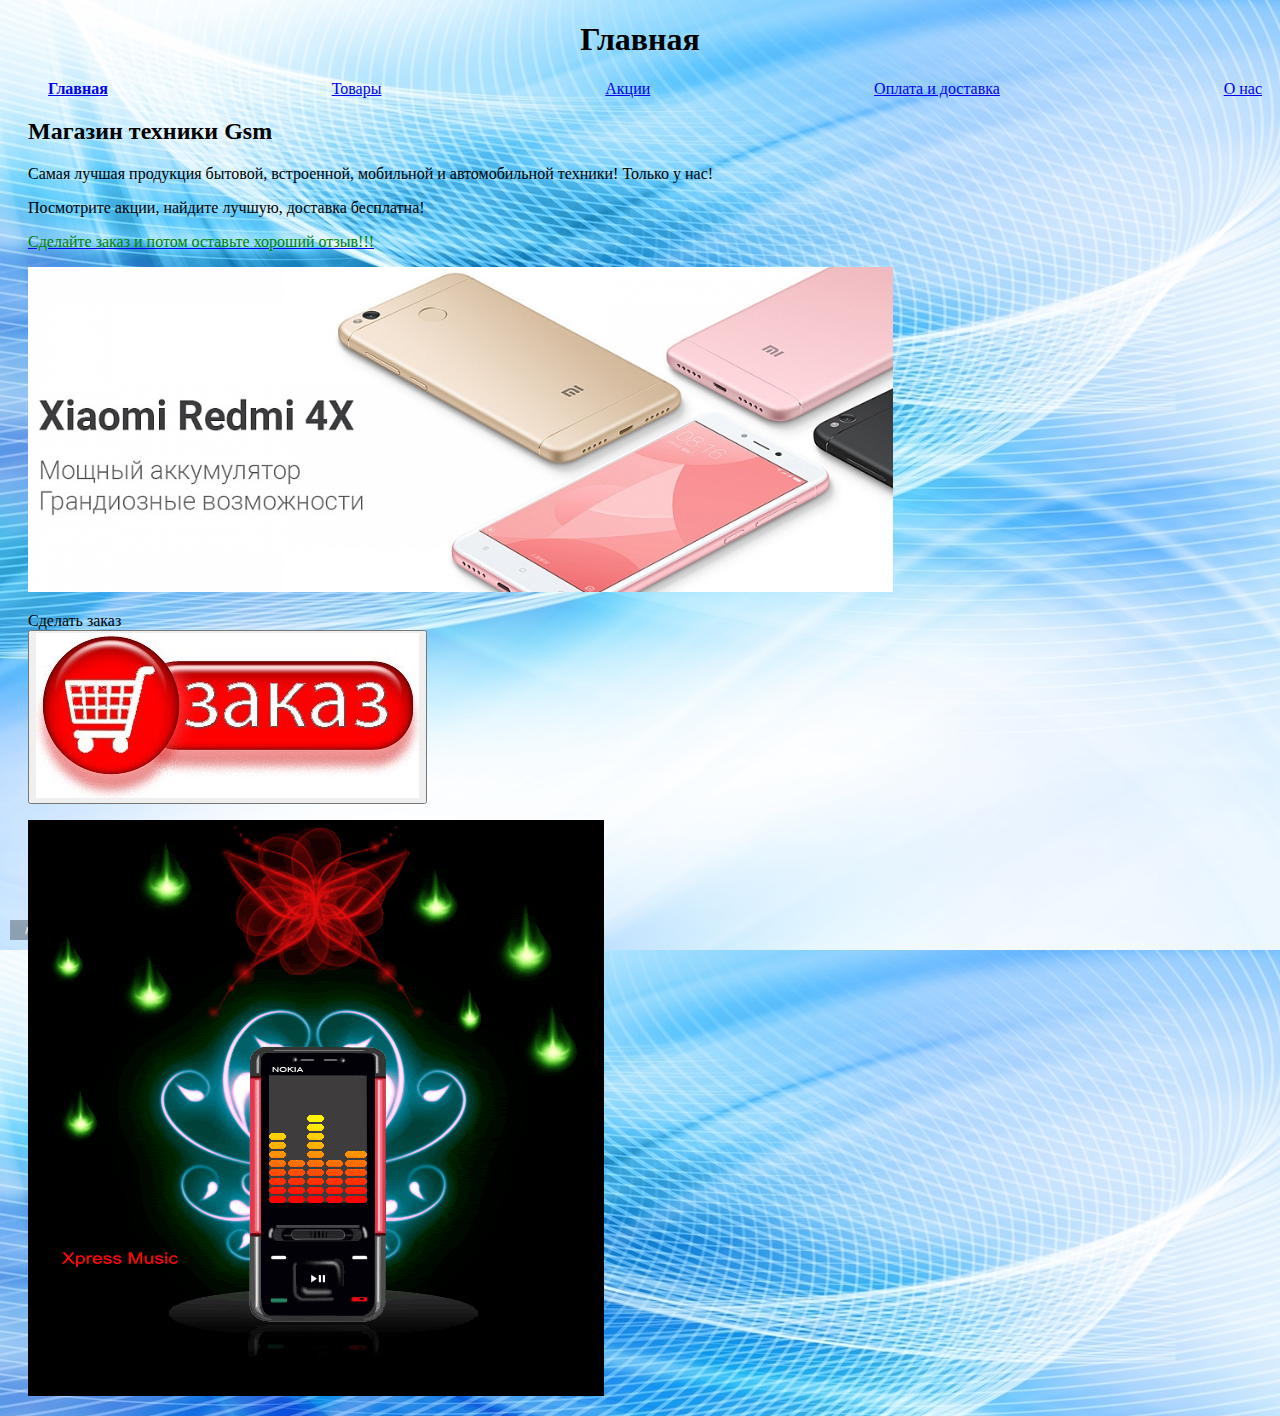
<file: index.html>
<!DOCTYPE html> 
<html>
<head> 
<meta charset="UTF-8" name="copyright" content="Сайт корпорации Fraternal"> 
<title>Магазин техники - Главная</title> 
<link rel="stylesheet" type="text/css" href="style.css"> 
</head>
<body background="fon.jpg">  
    <h1><center>Главная</center></h1>
    <header class="navbar">
        <nav class="hello">
            <ul class="hello-list">
                <li><a href="index.html"><b>Главная</b></a></li>
                <li><a href="shop.html">Товары</a></li>
                <li><a href="sale.html">Акции</a></li>
                <li><a href="contact.html">Оплата и доставка</a></li>
                <li><a href="about.html">О нас</a></li>
            </ul>
        </nav>
    </header>
    <main>
        <h2>Магазин техники Gsm</h2>
        <p>Самая лучшая продукция бытовой, встроенной, мобильной и автомобильной техники! Только у нас!</p>
        <p>Посмотрите акции, найдите лучшую, доставка бесплатна!</p>
        <a href="#com"><div class="comment">Сделайте заказ и потом оставьте хороший отзыв!!!</div></a>
            <p><a href="https://gsmarena.by/"> <img src="gsm.png"></a></p>
            <div id="com">Сделать заказ</div>
            <button><a href="shop.html#zak"><img src="zakaz.jpg"></a></button>
            <p>
            <p><img src="WBCM.gif"></p>
				
			</div></p>
    </main>
</body>
</html>
</file>
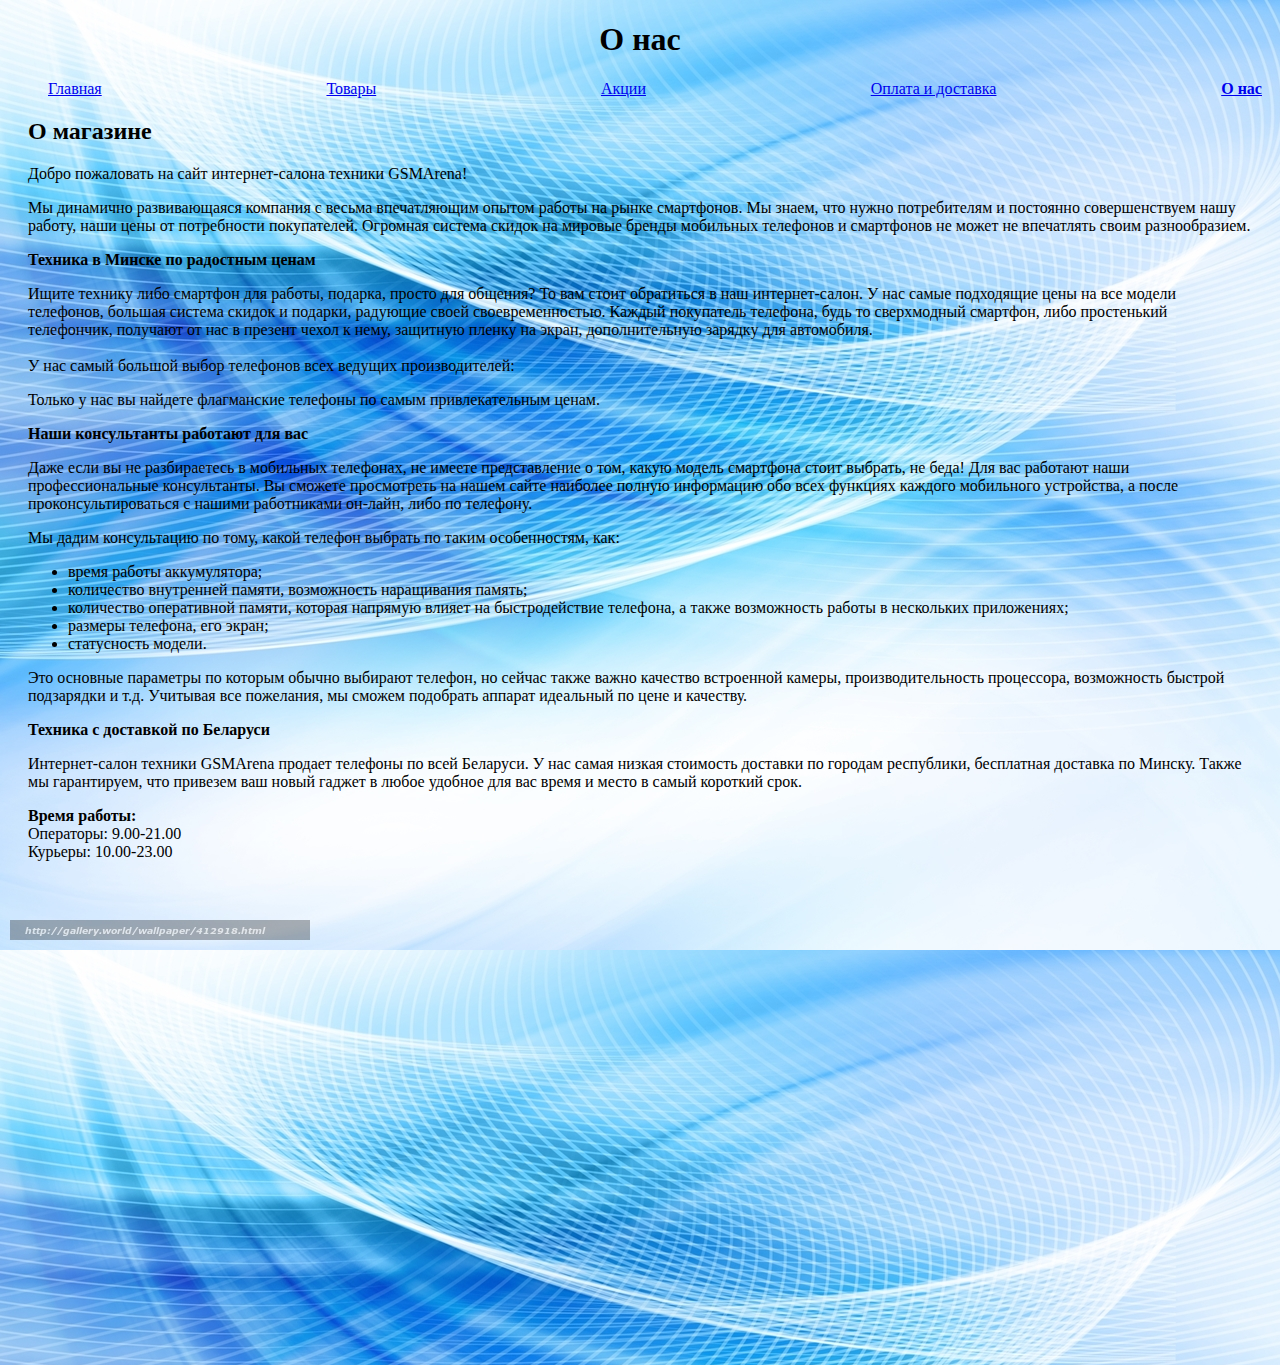
<file: about.html>
<!DOCTYPE html>
<html>
<head> 
<meta charset="UTF-8"> 
<title>Магазин техники - О нас</title> 
<link rel="stylesheet" type="text/css" href="style.css"> 
</head>

<body background="fon.jpg"> 
    <h1><center>О нас</center></h1>
    <header class="navbar">
        <nav class="hello">
            <ul class="hello-list">
                <li><a href="index.html">Главная</a></li>
                <li><a href="shop.html">Товары</a></li>
                <li><a href="sale.html">Акции</a></li>
                <li><a href="contact.html">Оплата и доставка</a></li>
                <li><a href="about.html"><b>О нас</b></a></li>
            </ul>
        </nav>
    </header>
    <main>
            <h2>О магазине</h2>
            <div>
                <div>
                    <div>
                        <p>
                             Добро пожаловать на сайт интернет-салона техники GSMArena!
                        </p>
                        <p>
                             Мы динамично развивающаяся компания с весьма впечатляющим опытом работы на рынке смартфонов. Мы знаем, что нужно потребителям и постоянно совершенствуем нашу работу, наши цены от потребности покупателей. Огромная система скидок на мировые бренды мобильных телефонов и смартфонов не может не впечатлять своим разнообразием.
                        </p>
                        <p>
                         <b>Техника в Минске по радостным ценам</b>
                        </p>
                        <p>
                             Ищите технику либо смартфон для работы, подарка, просто для общения? То вам стоит обратиться в наш интернет-салон. У нас самые подходящие цены на все модели телефонов, большая система скидок и подарки, радующие своей своевременностью. Каждый покупатель телефона, будь то сверхмодный смартфон, либо простенький телефончик, получают от нас в презент чехол к нему, защитную пленку на экран, дополнительную зарядку для автомобиля.<br>
                         <br>
                             У нас самый большой выбор телефонов всех ведущих производителей:
                        </p>
                        <p>
                             Только у нас вы найдете флагманские телефоны по самым привлекательным ценам.
                        </p>
                        <p>
                        <b>Наши консультанты работают для вас</b>
                        </p>
                        <p>
                             Даже если вы не разбираетесь в мобильных телефонах, не имеете представление о том, какую модель смартфона стоит выбрать, не беда! Для вас работают наши профессиональные консультанты. Вы сможете просмотреть на нашем сайте наиболее полную информацию обо всех функциях каждого мобильного устройства, а после проконсультироваться с нашими работниками он-лайн, либо по телефону.
                        </p>
                        <p>
                             Мы дадим консультацию по тому, какой телефон выбрать по таким особенностям, как:
                        </p>
                        <ul>
                            <li>
                            время работы аккумулятора; </li>
                            <li>
                            количество внутренней памяти, возможность наращивания память; </li>
                            <li>
                            количество оперативной памяти, которая напрямую влияет на быстродействие телефона, а также возможность работы в нескольких приложениях; </li>
                            <li>
                            размеры телефона, его экран; </li>
                            <li>
                            статусность модели. </li>
                        </ul>
                        <p>
                             Это основные параметры по которым обычно выбирают телефон, но сейчас также важно качество встроенной камеры, производительность процессора, возможность быстрой подзарядки и т.д. Учитывая все пожелания, мы сможем подобрать аппарат идеальный по цене и качеству.
                        </p>
             <b>Техника с доставкой по Беларуси</b>
                        <p>
                             Интернет-салон техники GSMArena продает телефоны по всей Беларуси. У нас самая низкая стоимость доставки по городам республики, бесплатная доставка по Минску. Также мы гарантируем, что привезем ваш новый гаджет в любое удобное для вас время и место в самый короткий срок.
                        </p>
             <b>Время работы:</b> <br>
                         Операторы: 9.00-21.00 <br>
                         Курьеры: 10.00-23.00 <br>
             <br>
             
                    </div>
                </div>
                <p>
                        <iframe src="https://www.google.com/maps/embed?pb=!1m18!1m12!1m3!1d1175.906045269856!2d27.662785617299658!3d53.881768537551324!2m3!1f0!2f0!3f0!3m2!1i1024!2i768!4f13.1!3m3!1m2!1s0x46dbcdde4d0db2a7%3A0x44eab1b1e63ba685!2z0YPQu9C40YbQsCDQkNC70YLQsNC50YHQutCw0Y8gMTY2LzIsINCc0LjQvdGB0Lo!5e0!3m2!1sru!2sby!4v1536874340991" width="100%" height="450" frameborder="0" style="border:0" allowfullscreen></iframe></p>
            </main>
</body>
</html>
</file>
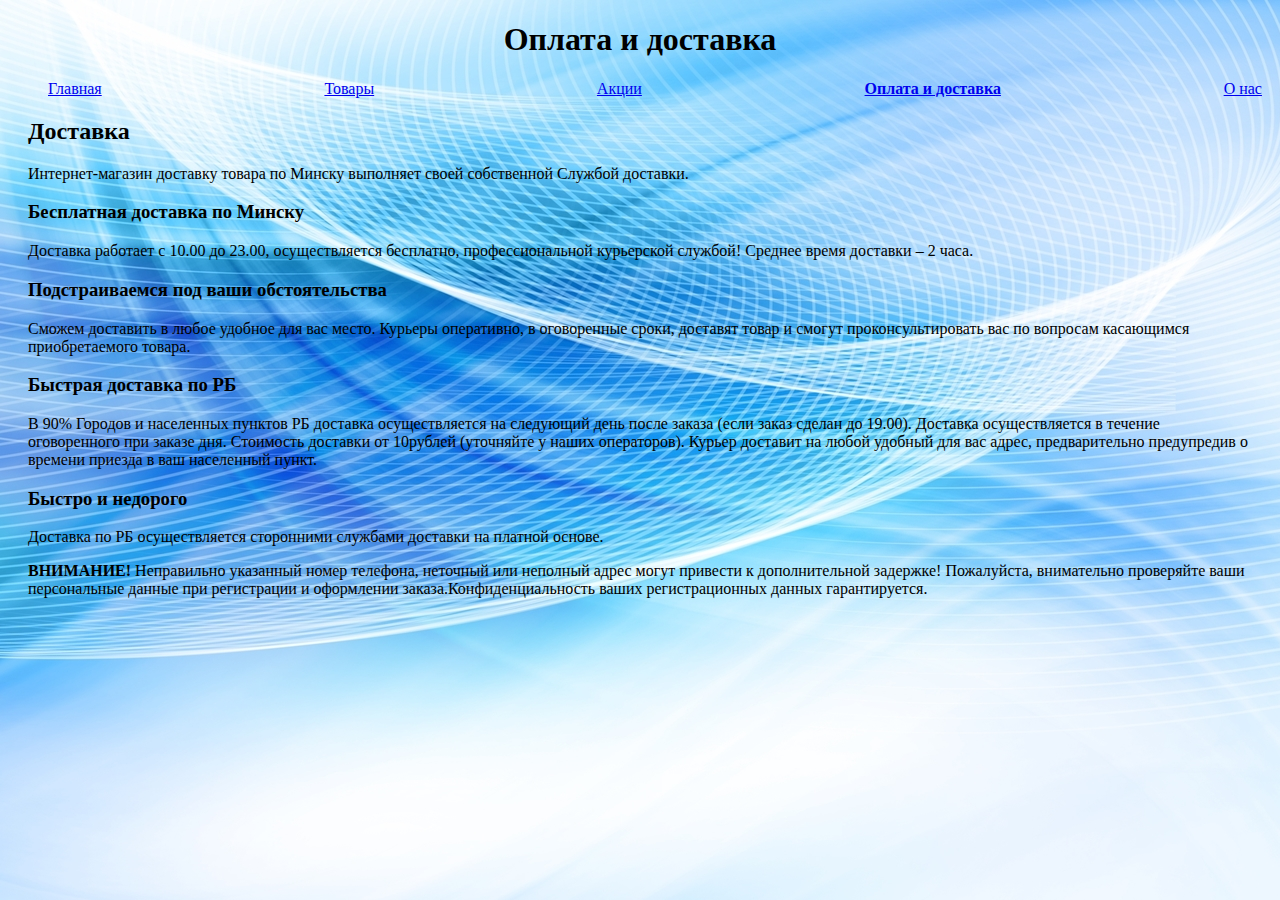
<file: contact.html>
<!DOCTYPE html> 
<html>
<head> 
<meta charset="UTF-8">
<title>Магазин техники - Оплата и доставка</title>
<link rel="stylesheet" type="text/css" href="style.css"> 
</head>

<body background="fon.jpg"> 
    <h1><center>Оплата и доставка</center></h1>
    <header class="navbar">
        <nav class="hello">
            <ul class="hello-list">
                <li><a href="index.html">Главная</a></li>
                <li><a href="shop.html">Товары</a></li>
                <li><a href="sale.html">Акции</a></li>
                <li><a href="contact.html"><b>Оплата и доставка</b></a></li>
                <li><a href="about.html">О нас</a></li>
            </ul>
        </nav>
    </header>
    <main>
        <h2>Доставка</h2>
            <div>
                <div>
                    Интернет-магазин доставку товара по Минску выполняет своей собственной Службой доставки.
                    <h3>Бесплатная доставка по Минску</h3>
                    <p>
                        Доставка работает с 10.00 до 23.00, осуществляется бесплатно, профессиональной курьерской службой! Среднее время доставки – 2 часа.
                    </p>
                    <h3>Подстраиваемся под ваши обстоятельства</h3>
                    <p>
                        Сможем доставить в любое удобное для вас место. Курьеры оперативно, в оговоренные сроки, доставят товар и смогут проконсультировать вас по вопросам касающимся приобретаемого товара.
                    </p>
                    <h3>Быстрая доставка по РБ</h3>
                    <p>
                        В 90% Городов и населенных пунктов РБ доставка осуществляется на следующий день после заказа (если заказ сделан до 19.00). Доставка осуществляется в течение оговоренного при заказе дня. Стоимость доставки от 10рублей (уточняйте у наших операторов). Курьер доставит на любой удобный для вас адрес, предварительно предупредив о времени приезда в ваш населенный пункт.<br>
                    </p>
                    <h3>Быстро и недорого</h3>
                    <p>
                        Доставка по РБ осуществляется сторонними службами доставки на платной основе.
                    </p>
                    <p>
                        <b>ВНИМАНИЕ!</b> Неправильно указанный номер телефона, неточный или неполный адрес могут привести к дополнительной задержке! Пожалуйста, внимательно проверяйте ваши персональные данные при регистрации и оформлении заказа.Конфиденциальность ваших регистрационных данных гарантируется.
                    </p>
                </div>
    </main>
</body>
</html>
</file>
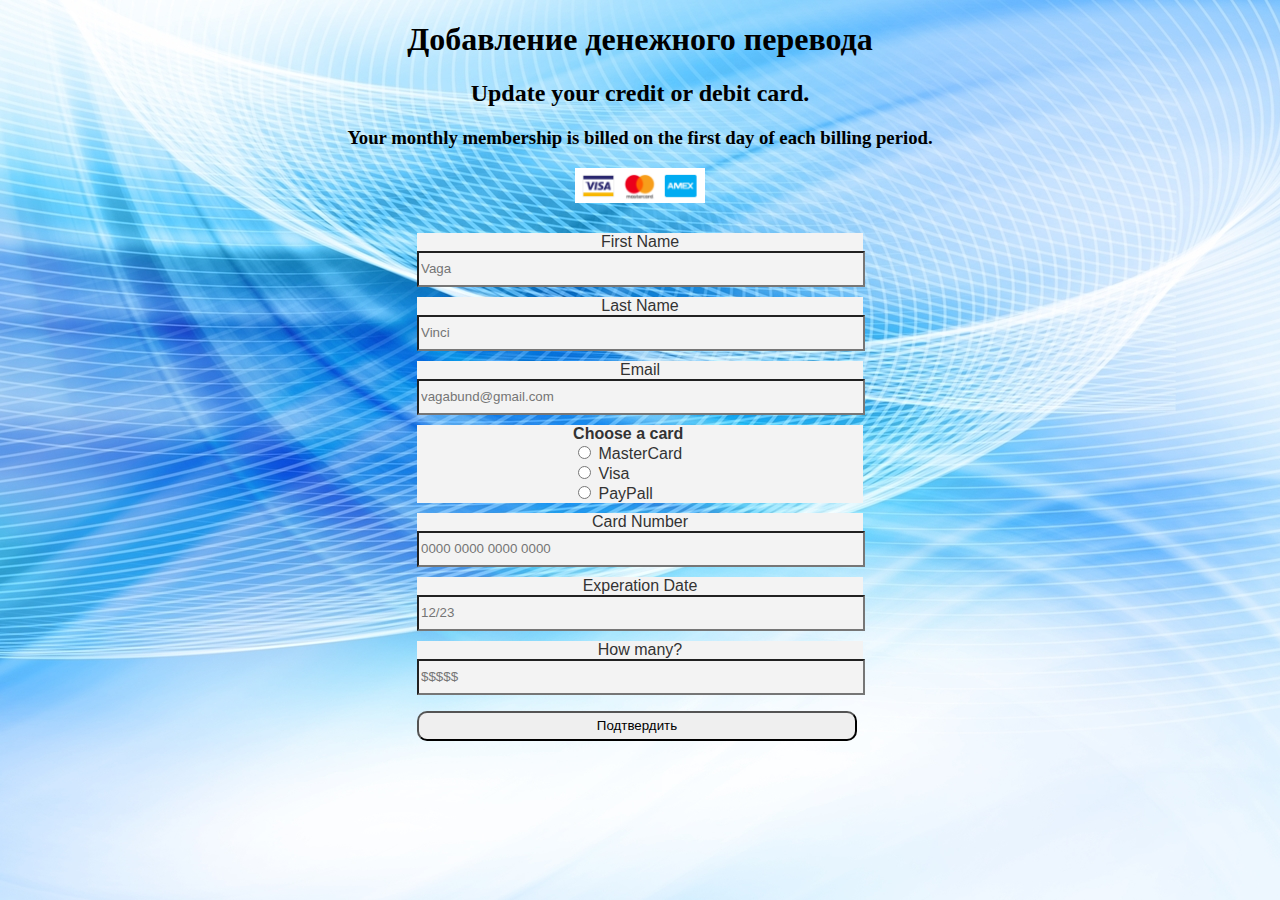
<file: register.html>
<!DOCTYPE html> 
<html>
<head>
<meta charset="UTF-8"> 
<title>Магазин техники - Регистер</title>
<link rel="stylesheet" type="text/css" href="style.css"> 
</head>

<body background="fon.jpg"> 
    <h1><center>Добавление денежного перевода</center></h1>
    <header>
        <h2 align="center">Update your credit or debit card.</h2>
        <h3 align="center">Your monthly membership is billed on the first day of each billing period.</h3>
    </header>
    <main>
        <div align="center">
            <img src="karta.png" width="130" height="35">
        </div>
        <form class="karta" method="post">
            <div class="form">
                <ul class="formReg">
                    <li class="classForm">
                        <div class="classFormLiDiv">
                            <label class="laceLabel">First Name</label>
                            <input type="text" placeholder="Vaga" class="inputMiddle">
                        </div>
                    </li>
                    <li class="classForm">
                            <div class="classFormLiDiv">
                                    <label class="laceLabel">Last Name</label>
                                <input type="text" placeholder="Vinci" class="inputMiddle">
                            </div>
                    </li>                
                    <li class="classForm">
                            <div class="classFormLiDiv">
                                    <label class="laceLabel">Email</label>
                                <input type="email" placeholder="vagabund@gmail.com" class="inputMiddle">
                            </div>
                    </li>            
                    <li class="classFormRadio">
                            <b>Choose a card</b>
                        <div >
                            <input type="radio" name="answer" value="MasterCard"> MasterCard
                        </div>
                    </li>
                    <li class="classFormRadio">
                        <div>
                            <input type="radio" name="answer" value="Visa"> Visa
                        </div>
                    </li>
                    <li class="classFormRadio">
                        <div>
                            <input type="radio" name="answer" value="PayPall"> PayPall
                        </div>
                    </li>
                    <li class="classForm">
                        <div>
                                <label class="laceLabel">Card Number</label>
                            <input type="tel" maxlength="16" maxlength="19" class="inputMiddle" placeholder="0000 0000 0000 0000">
                        </div>
                    </li>
                    <li class="classForm">
                        <div>
                            <label class="laceLabel">Experation Date</label>
                            <input type="tel"  class="inputMiddle" placeholder="12/23">
                        </div>
                    </li>        
                    <li class="classForm">
                            <div>
                                    <label class="laceLabel">How many?</label>
                                    <input type="text" placeholder="$$$$$" class="inputMiddle">
                            </div>                                              
                        
                    </li>
                </ul>
                  
                <input type="submit" value="Подтвердить" class="submitButton">
                
            </div>
        </form>
       

    </main>
    
</body>

</html>
</file>
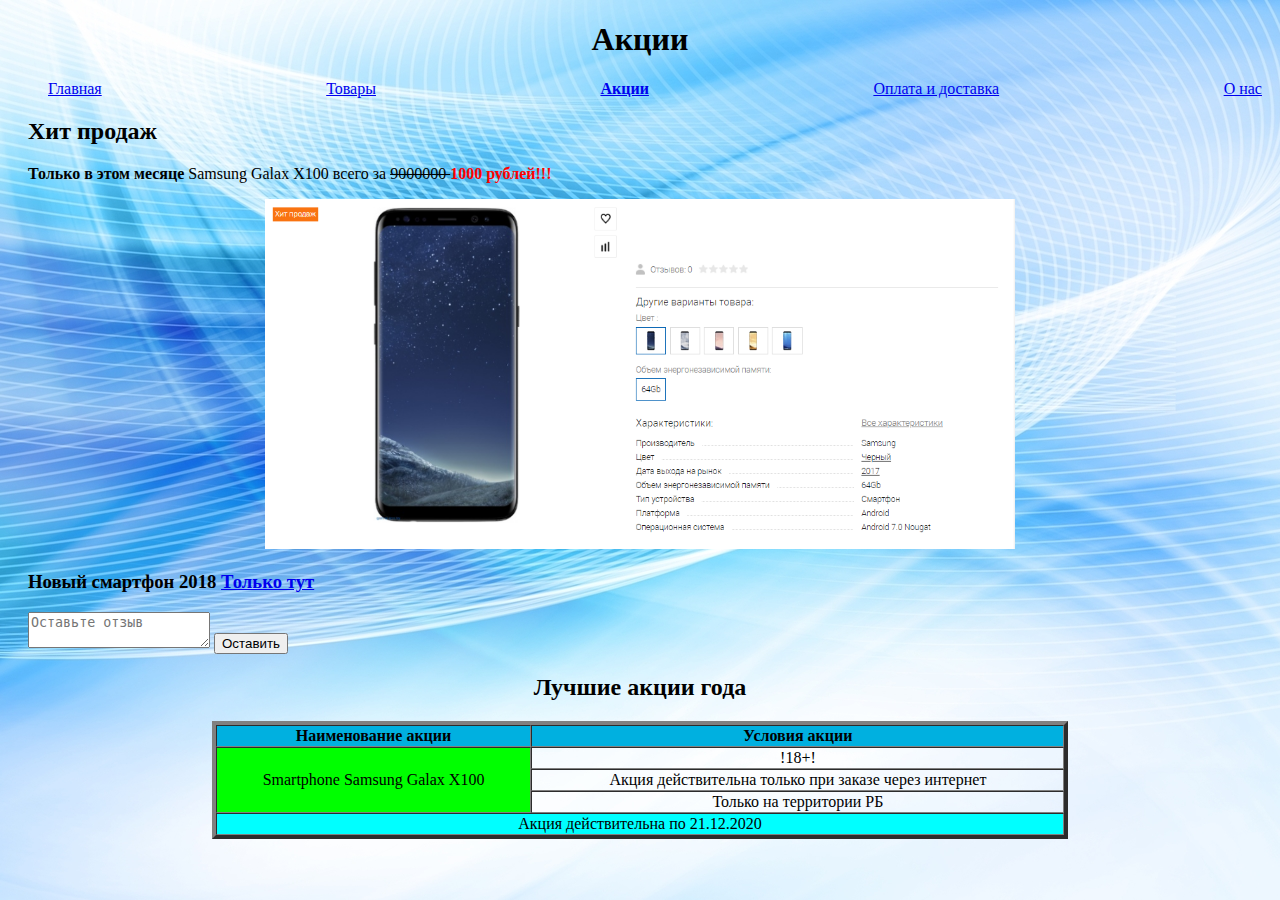
<file: sale.html>
<!DOCTYPE html> 
<html>
<head> 
<meta charset="UTF-8"> 
<title>Магазин техники - Акции</title> 
<link rel="stylesheet" type="text/css" href="style.css"> 
</head>

<body background="fon.jpg">  
    <h1><center>Акции</center></h1>
    <header class="navbar">
        <nav class="hello">
            <ul class="hello-list">
                <li><a href="index.html">Главная</a></li>
                <li><a href="shop.html">Товары</a></li>
                <li><a href="sale.html"><b>Акции</b></a></li>
                <li><a href="contact.html">Оплата и доставка</a></li>
                <li><a href="about.html">О нас</a></li>
            </ul>
        </nav>
    </header>
    <main>
        <h2>Хит продаж</h2>
        <p><strong>Только в этом месяце</strong> Samsung Galax X100 всего за <s>9000000 </s> <span class="rub"><b> 1000 рублей!!!</b></span></p>
			<p><center><img src="samsung.png" width="750" height="350"></center></p>
			
		   <h3>Новый смартфон 2018 <a href="prime.html">Только тут</a></h3>
		   

                    <form>
                        <textarea placeholder="Оставьте отзыв"></textarea>
                        <button>Оставить</button>
                    </form>
                    <p></p>   
					<form>
					 <div>
					 <h2 align="center">Лучшие акции года</h2>
                 
								<table align="center" border="4" cellspacing="0" width="70%">
									<tbody>
										<tr>
											<td bgcolor="sky-blue" align="center"><b>Наименование акции</b></td>
											<td bgcolor="sky-blue" align="center"><b>Условия акции</b></td>
										</tr>
										<tr>
											<td rowspan="3" bgcolor="lime" align="center">Smartphone Samsung Galax X100</td>
											<td align="center">!18+!</td>
										</tr>
										<tr>
											<td align="center">Акция действительна только при заказе через интернет</td>
										</tr>
										<tr>
											<td align="center">Только на территории РБ</td>
										</tr>
										<tr>
											<td colspan="2" bgcolor="aqua" align="center">Акция действительна по 21.12.2020</td>
										</tr>
									</tbody>
									</table>
            </div>
			</form>
			
	
    </main>
</body>
</html>
</file>
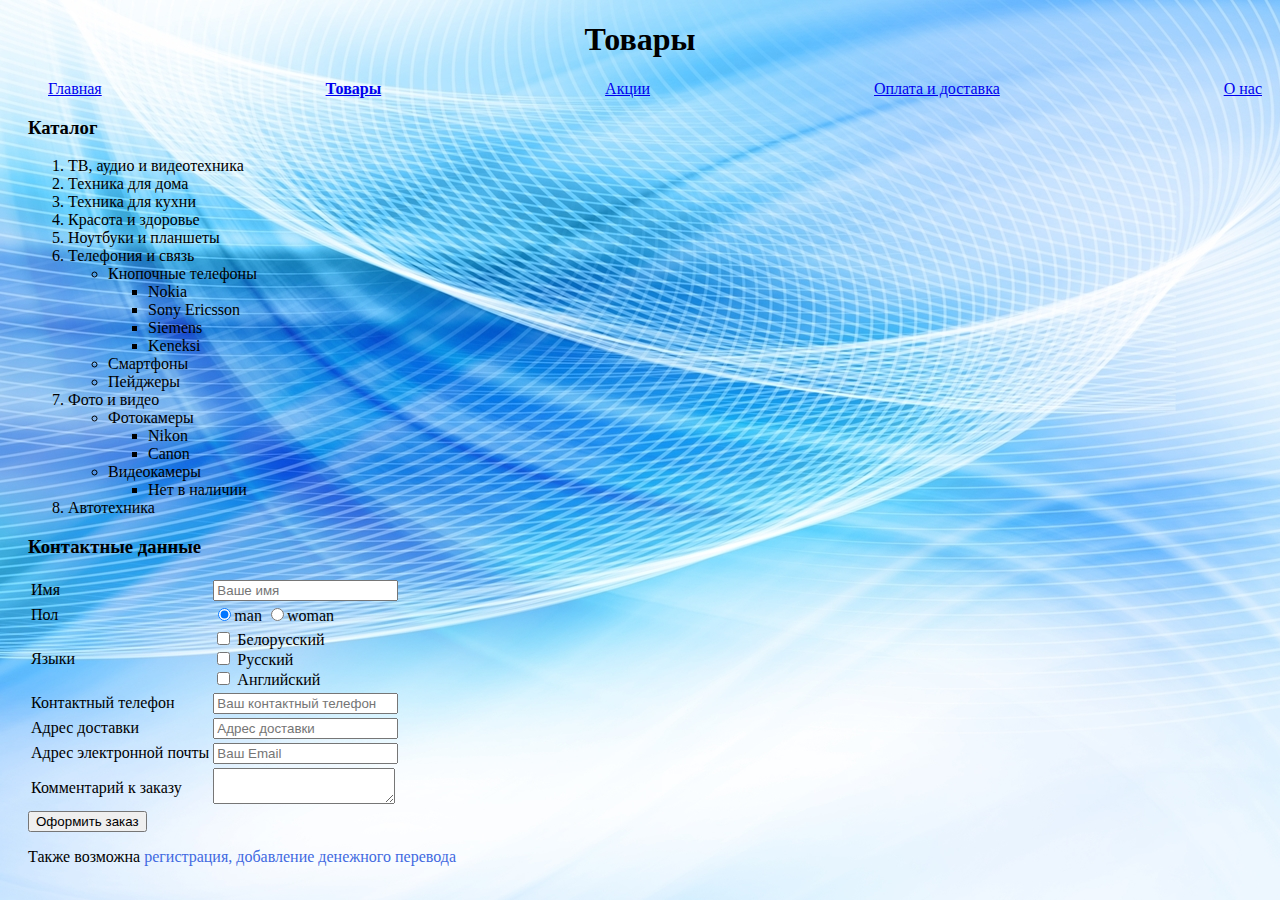
<file: shop.html>
<!DOCTYPE html> 
<html>
<head>
<meta charset="UTF-8"> 
<title>Магазин техники - Товары</title>
<link rel="stylesheet" type="text/css" href="style.css"> 
<!— <link rel="stylesheet" href="https://stackpath.bootstrapcdn.com/bootstrap/4.1.1/css/bootstrap.min.css" integrity="sha384-WskhaSGFgHYWDcbwN70/dfYBj47jz9qbsMId/iRN3ewGhXQFZCSftd1LZCfmhktB" crossorigin="anonymous">
</head>

<body background="fon.jpg"> 
    <h1><center>Товары</center></h1>
    <header class="navbar">
        <nav class="hello">
            <ul class="hello-list">
                <li><a href="index.html">Главная</a></li>
                <li><a href="shop.html"><b>Товары</b></a></li>
                <li><a href="sale.html">Акции</a></li>
                <li><a href="contact.html">Оплата и доставка</a></li>
                <li><a href="about.html">О нас</a></li>
            </ul>
        </nav>
    </header>
    <main>
        <h3>Каталог</h3>
        <ol>
            <li>ТВ, аудио и видеотехника</li>
            <li>Техника для дома</li>
            <li>Техника для кухни</li>
            <li>Красота и здоровье</li>
            <li>Ноутбуки и планшеты</li>
            <li>Телефония и связь
				<ul>
				<li>Кнопочные телефоны
				<ul>
					<li>Nokia</li>
					<li>Sony Ericsson</li>
					<li>Siemens</li>
					<li>Keneksi</li>
					</ul>
				<li>Смартфоны</li>
				<li>Пейджеры</li>
				</li>
				</ul>
				</li>
           <li>Фото и видео</li>
				<ul>
				<li>Фотокамеры
					<ul>
						<li>Nikon</li>
						<li>Canon</li>
					</ul>
					</li>
				<li>Видеокамеры
				<ul>
						<li>Нет в наличии</li>
					</ul></li>
				</ul>
            <li>Автотехника</li>
        </ol>
        <form>
            					
                <h3 >Контактные данные</h3>
            <div>
                 <table>
                    <tr>
                        <td>Имя</td>
                        <td><input type="text" placeholder='Ваше имя'/> </td>             
                    </tr>  
                    <tr>
                        <td>Пол</td>
                        <td><input type="radio" checked name="dva" id="dva1"/><label for="dva1">man</label> <input type="radio" name="dva" id="dva2"/><label for="dva2">woman</label></td>
                    </tr>    
                    <tr>
                        <td>Языки</td>
                        <td>
                            <div class="checkbox">
                              <input id="check1" type="checkbox" name="check" value="check1">
                                     <label for="check1">Белорусский</label>
                                                                <br>
                                                                <input id="check2" type="checkbox" name="check" value="check2">
                                                                <label for="check2">Русский</label>
                                                                <br>
                                                                <input id="check2" type="checkbox" name="check" value="check2">
                                                                <label for="check2">Английский</label>
                                                            </div></td>
                    </tr>                 
                    <tr>
                        <td>Контактный телефон</td>
                        <td><input type="text" placeholder='Ваш контактный телефон'/></td>
                    </tr>
                    <tr>
                        <td>Адрес доставки</td>
                        <td><input type="text" placeholder='Адрес доставки'/></td>
                    </tr> 
                    <tr>
                        <td>Адрес электронной почты</td>
                        <td><input type="text" placeholder='Ваш Email'/></td>
                    </tr> 
                        <tr><td>Комментарий к заказу</td>
                        <td><textarea></textarea></td>
                    </tr> 
                </table>
            </div>
        
            <input id="zak" type="submit" method="post" value="Оформить заказ"></input>
            
       
        </form>
        
        <p>Также возможна <a href="register.html" class="reg">регистрация, добавление денежного перевода</a></p>
        
    </div>

    </main>
</body>
</html>
</file>
<file: style.css>
body{
    background: url("fon.jpg")
}

.hello-list {
    padding-right: 10px;
	display: -webkit-flex;
	display: -moz-flex;
	display: -ms-flex;
	display: -o-flex;
	display: flex;
    justify-content: space-between;
	list-style: none;
}

*{
	padding: 10;
	margin: 10;
}

main{
	padding: 0 20px;
}

.comment{
    color: green;
}

.footer{ 
    border: 1px solid green ;
	background-color: lightgray;

}

.rub{
    color: red;
}

.reg{
	color: royalblue;
	text-decoration: none;
}

.karta{
  
    margin: 0 auto;
	padding: 10px;
	font-family: 'Helvetica Neue',Helvetica,Arial,sans-serif;
   
    color: #333;
    
}

.form{
	text-align: left;
    max-width: 446px;
	margin: 0 auto;
	
}

.formReg{
		margin-left: 0; /* Отступ слева в браузере IE и Opera */
		padding-left: 0; /* Отступ слева в браузере Firefox, Safari, Chrome */
}

input.inputMiddle{
	background-color: #f3f3f3;
	width: 440px;
	height: 30px;
	outline: none;
	
}

input.submitButton{
	width: 440px;
	height: 30px;
}



label {
    cursor: default;
}

.classForm{
	margin-bottom: 10px;
	margin-top: 10px;
	list-style-type: none;
	font-size: 16px;
	background-color: #f3f3f3;

	border-width: 50%;
	text-align: center;
}

.classFormRadio{
	list-style-type: none;
	padding-left: 35%;
	background-color: #f3f3f3;
}


.submitButton{
    border-radius: 10px; 
}


#positionBar{
  
   background: steelblue;
   text-align: center;
   
   margin-top: 7px;
   margin-left: auto;
   margin-right: auto;
   display: block;
   border: solid 1px rgb(148, 253, 253);
   width: 75%;
   margin-bottom: 5px;
}

.vidos{
	display: block;
	width: 100%;
	height: auto;
}

.circle{
	height: 65px;
	width: 65px;
	border-radius: 50%;
	border: 1px solid red;
	float: right;
}

A:visited {
    color: #ff004c; /* Цвет посещенных ссылок */
}
A:active {
    color: #3400c2e5; /* Цвет активных ссылок */
   }
</file>
